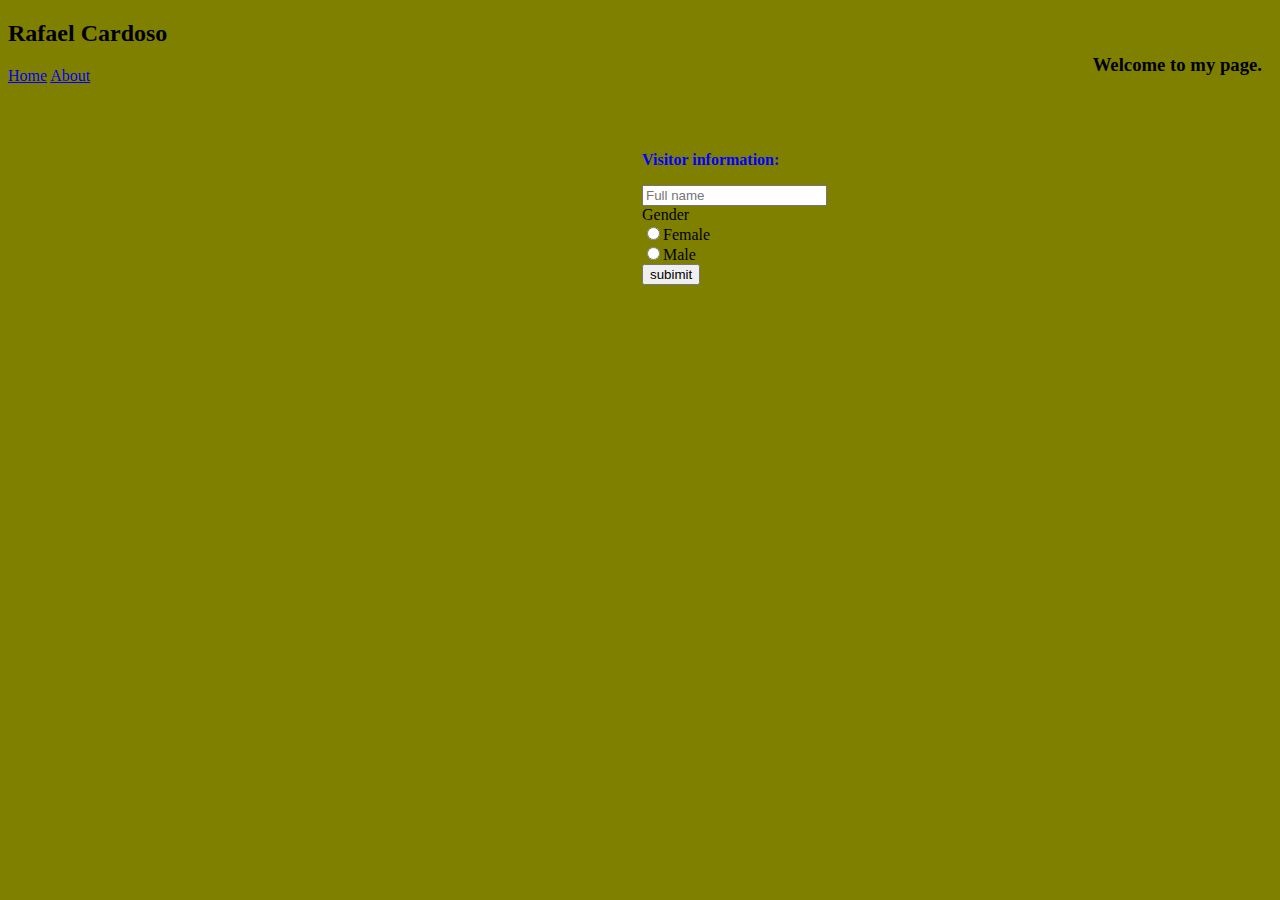
<file: index.html>
<!DOCTYPE html>
<html lang="en" dir="ltr">
  <head>
    <meta charset="utf-8">
    <title>Rafael Cardoso</title>
    <link rel="stylesheet" href="css/style.css">
  </head>
  <body>
    <h2>Rafael Cardoso</h2>
    <div class="menu">
      <nav>
        <a href=#>Home</a>
        <a href="pages/about.html">About</a>
      </nav>
    </div>

    <div class="welcome">
      <h3>Welcome to my page.</h3>
    </div>
    <div class="content">
      <div class="video">
        <iframe width="560" height="315" src="https://www.youtube.com/embed/t6jlhqNxRYk" title="YouTube video player" frameborder="0" allow="accelerometer; autoplay; clipboard-write; encrypted-media; gyroscope; picture-in-picture" allowfullscreen></iframe>
      </div>
      <div class="visitorform">
        <p id="visitor_form">Visitor information:</p>
        <form class="" action="index.html" method="post">
          <input type="text" name="FullName" placeholder="Full name" value="">
          <br>
          Gender
          <br>
          <input type="radio" name="Gender" value="Female">Female <br>
          <input type="radio" name="Gender" value="Male">Male <br>
          <input type="button" name="subimit" value="subimit">
      </div>
    </div>

</html>
</file>
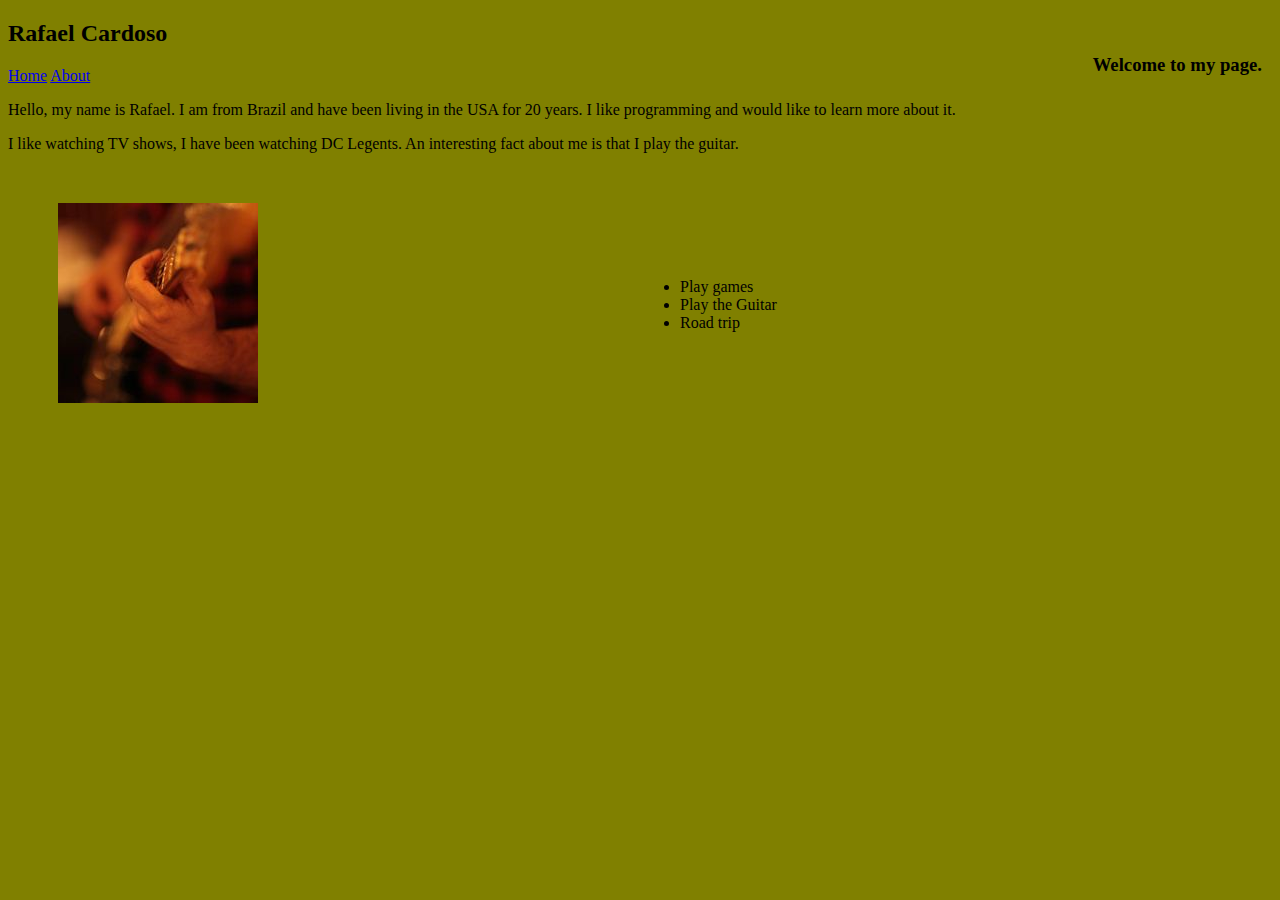
<file: pages/about.html>
<!DOCTYPE html>
<html lang="en" dir="ltr">
  <head>
    <meta charset="utf-8">
    <title>Rafael Cardoso</title>
    <link rel="stylesheet" href="../css/style.css">
    </style>
  </head>
  <body>
    <h2>Rafael Cardoso</h2>
    <div class="menu">
      <nav>
        <a href="../index.html">Home</a>
        <a href=#>About</a>
      </nav>
    </div>

    <div class="welcome">
      <h3>Welcome to my page.</h3>
    </div>

    <div id="intro">
      <p>Hello, my name is Rafael. I am from Brazil and have been living in the USA for 20 years. I like programming and would like to learn more about it.</p>
      <p>I like watching TV shows, I have been watching DC Legents. An interesting fact about me is that I play the guitar.</p>
    </div>

      <div class="container">
        <div class="pic">
          <a href="https://www.facebook.com/rafael.cardoso.3591267">
            <img  src="../images/image_01.jpg"/>
          </a>
        </div>
        <div class="likes">
          <ul>
            <li>Play games</li>
            <li>Play the Guitar</li>
            <li>Road trip</li>
          </ul>
        </div>
      </div>
</html>
</file>
<file: css/style.css>
body{
  background: olive;
}
h1{
    font-family: cursive;
  }
h2{
    font-family: cursive;
  }
h3{
  font-family: cursive;
}
p{
    color: black;
    font-family: cursive;
 }
 span{
   font-family: cursive;
 }
 #visitor_form{
   font-size: 16px;
   color: blue;
   font-weight: bold;
   font-family: cursive;
 }

 .content
 {
   box-sizing: border-box;
   margin: 50px;
   vertical-align: center;
   -webkit-box-sizing: border-box;
     -moz-box-sizing: border-box;
          box-sizing: border-box;
  width: 100%;
 }
 .video{
   display:inline-block;
   min-width: : 50%;
  margin-left: 10px;
 }
 .visitorform{
   display:inline-block;
   vertical-align:top;
   min-width: : 50%;
   margin-left: 10px;
 }

 .container
 {
   display: -webkit-flex;
   display: flex;
   -webkit-align-items: center;
  align-items: center;
  -webkit-justify-content: center;
  justify-content: center;
  margin: 50px;
 }

 .pic
 {
   -webkit-flex: 1;
          flex: 1;
          min-width: 50%;
 }
 .likes
 {
   -webkit-flex: 2;
          flex: 2;
          min-width: 50%;
 }

 .menu
 {
   position: static;
 }
 .welcome
 {
   float: right;
   position: relative;
   top: -50px;
   left: -10px

 }
</file>
